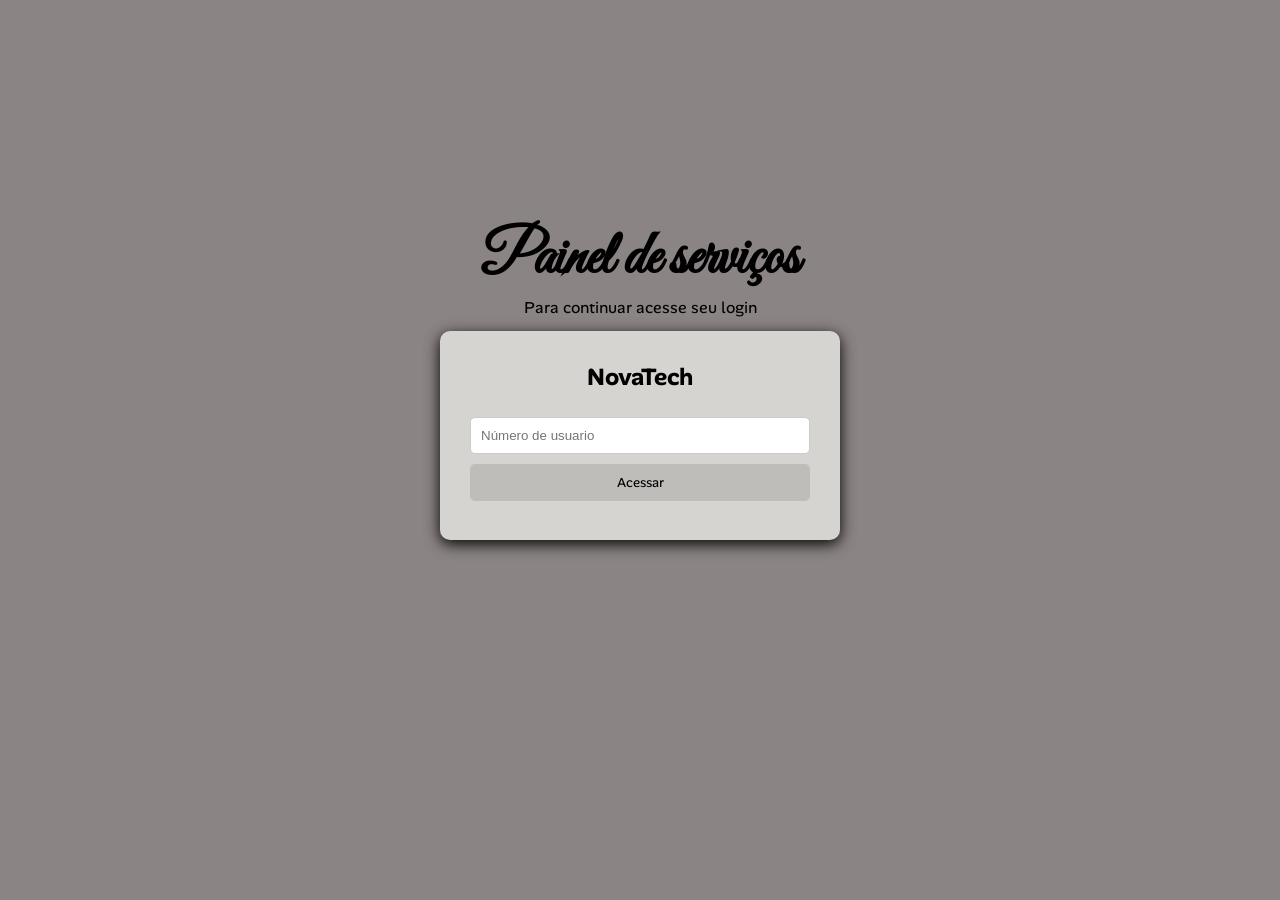
<file: index.html>
<!DOCTYPE html>
<html lang="pt-br">
<head>
    <meta charset="UTF-8">
    <meta name="viewport" content="width=device-width, initial-scale=1.0">
    <title>login</title>
    <link rel="stylesheet" href="./css/style.css">
</head>
<body>
    <section class="inicio-login">
        <header class="header-box">
            <h1>Painel de serviços</h1>
            <p>Para continuar acesse seu login</p>
        </header>
    </section>
    <section id="login" class="login-box">
       <div class="card">
       <h2>NovaTech</h2>
       <form id="furmulario-login">
              <input type="text" id="numero" placeholder="Número de usuario">
              <button type="submit">Acessar</button>
              <p id="mensagem"></p>
       </form>
    </div>
   </section>
   <script src="./js/index.js"></script>
</body>
</html>
</file>
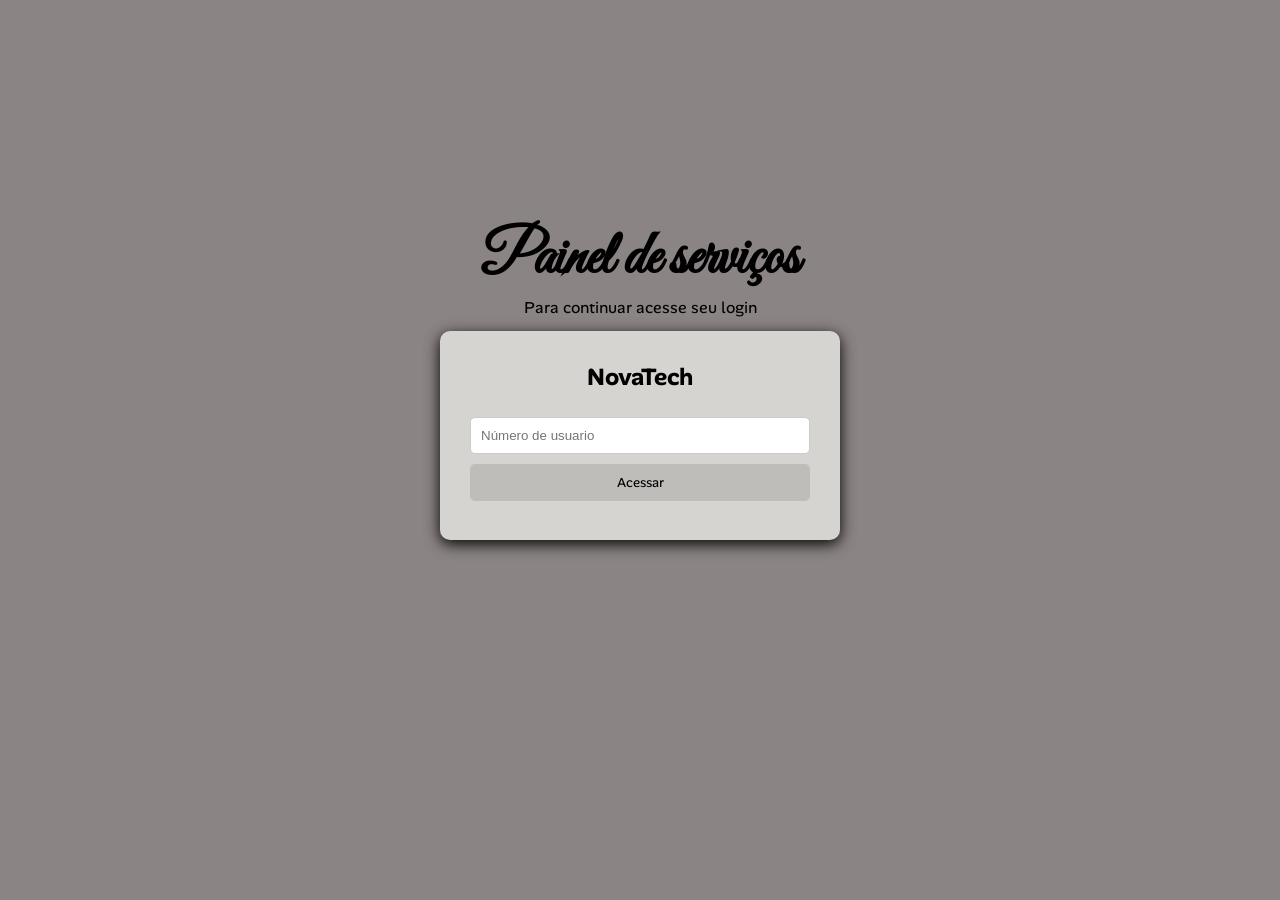
<file: main/index.html>
<!DOCTYPE html>
<html lang="pt-br">
<head>
    <meta charset="UTF-8">
    <meta name="viewport" content="width=device-width, initial-scale=1.0">
    <title>login</title>
    <link rel="stylesheet" href="../main/style.css">
</head>
<body>
    <section class="inicio-login">
        <header class="header-box">
            <h1>Painel de serviços</h1>
            <p>Para continuar acesse seu login</p>
        </header>
    </section>
    <section id="login" class="login-box">
       <div class="card">
       <h2>NovaTech</h2>
       <form id="furmulario-login">
              <input type="text" id="numero" placeholder="Número de usuario">
              <button type="submit">Acessar</button>
              <p id="mensagem"></p>
       </form>
    </div>
   </section>
   <script src="./index.js"></script>
</body>
</html>
</file>
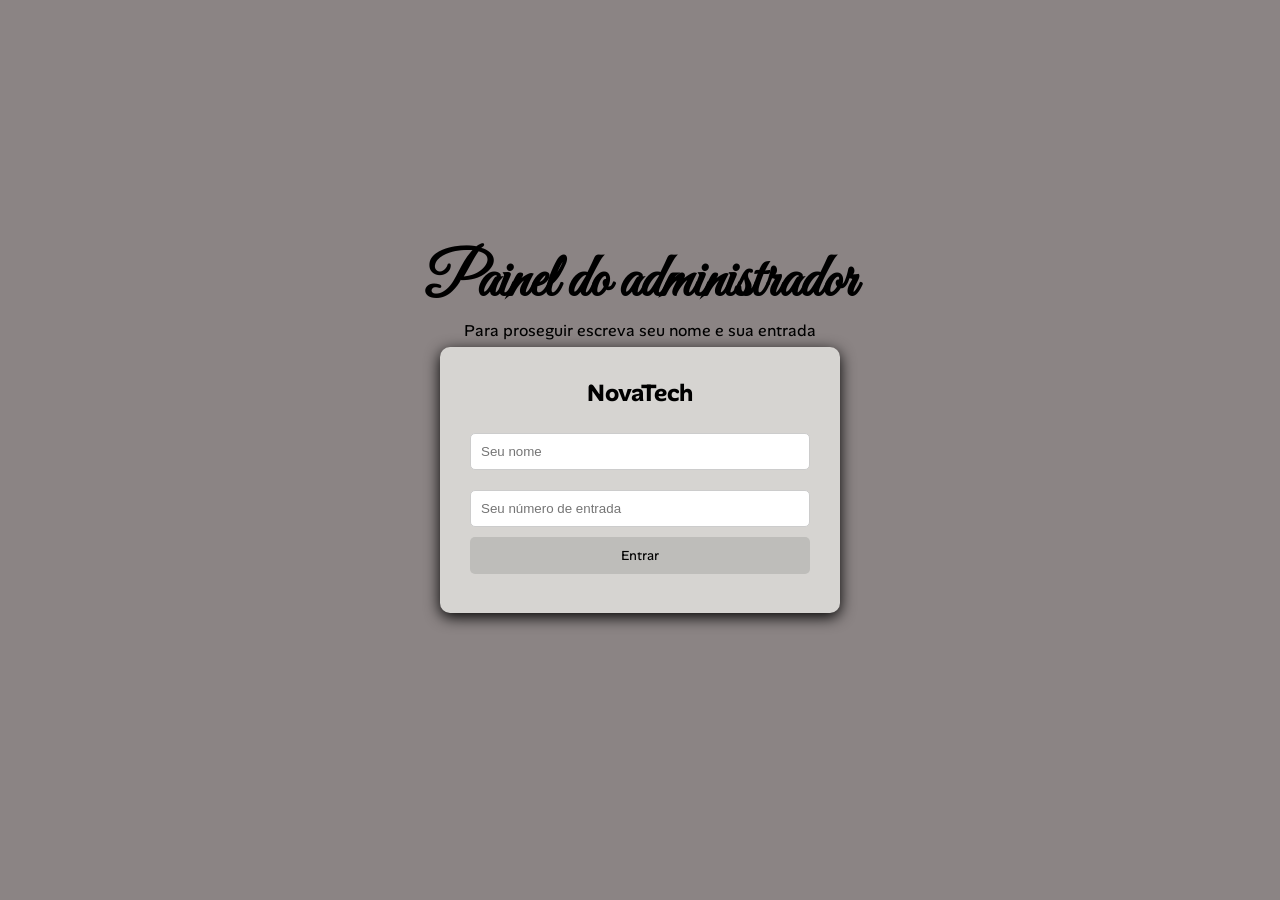
<file: adm/adm.html>
<!DOCTYPE html>
<html lang="pt-br">
<head>
    <meta charset="UTF-8">
    <meta name="viewport" content="width=device-width, initial-scale=1.0">
    <title>Area do ADM</title>
    <link rel="stylesheet" href="../adm/adm.css">
</head>
<body>
    <section class="inicio">
        <header class="header-box">
            <h1>Painel do administrador</h1>
            <p>Para proseguir escreva seu nome e sua entrada</p>
        </header>
    </section>
    <section id="login" class="login-box">
       <div class="card">
       <h2>NovaTech</h2>
       <form id="adm">
              <input type="text" id="nome" placeholder="Seu nome">
              <input type="text" id="entrada" placeholder="Seu número de entrada">
              <button type="submit">Entrar</button>
              <p id="mensagem"></p>
       </form>
    </div>
   </section>
  <script src="./adm.js"></script>
</body>
</html>
</file>
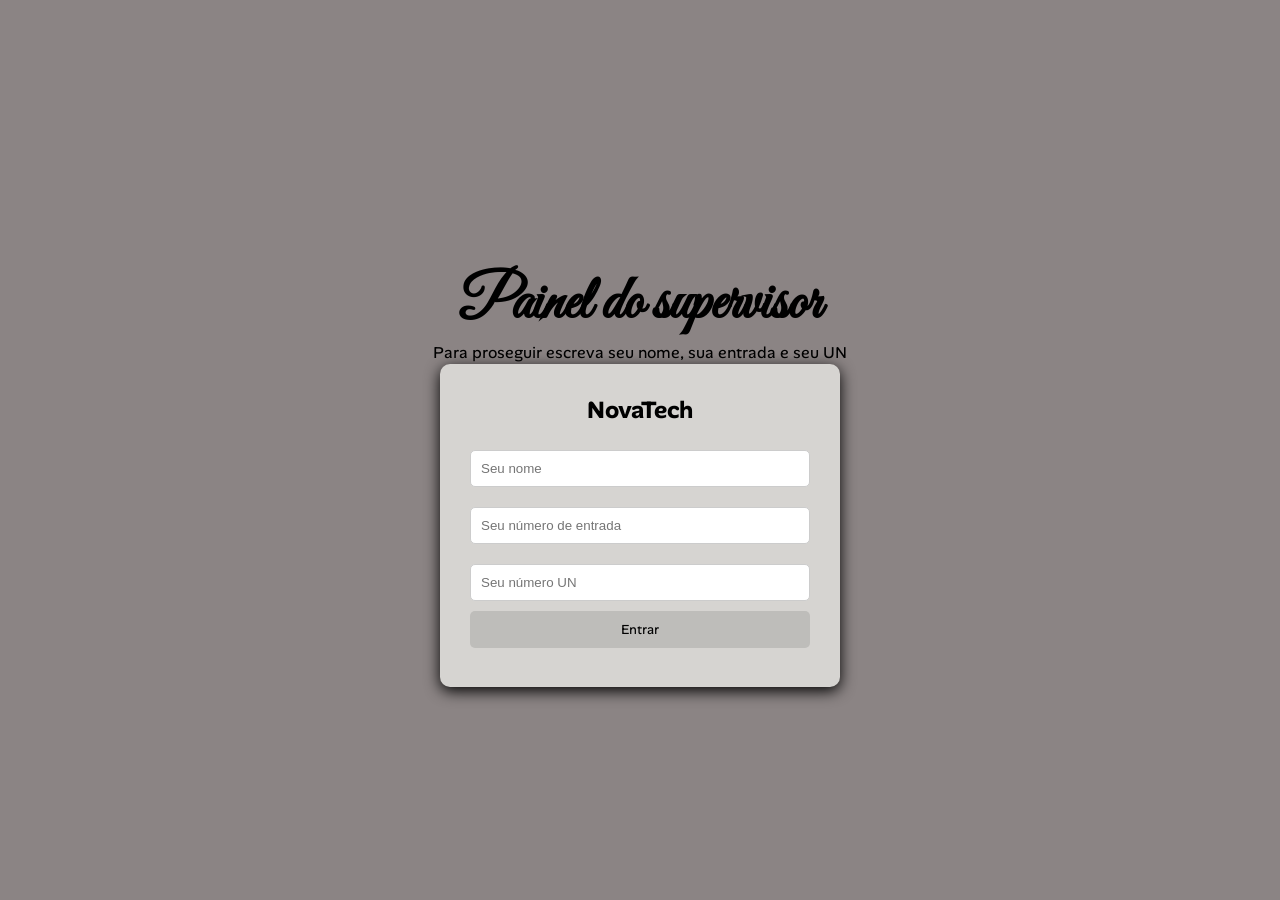
<file: sup/surpevisor.html>
<!DOCTYPE html>
<html lang="pt-br">
<head>
    <meta charset="UTF-8">
    <meta name="viewport" content="width=device-width, initial-scale=1.0">
    <title>Área do supervisor</title>
    <link rel="stylesheet" href="./surpevisor.css">
</head>
<body>
    <section class="inicio">
        <header class="header-box">
            <h1>Painel do supervisor</h1>
            <p>Para proseguir escreva seu nome, sua entrada e seu UN</p>
        </header>
    </section>
    <section id="login" class="login-box">
       <div class="card">
       <h2>NovaTech</h2>
       <form id="supervisor">
              <input type="text" id="nome" placeholder="Seu nome">
              <input type="text" id="entrada" placeholder="Seu número de entrada">
              <input type="text" id="UN" placeholder="Seu número UN">
              <button type="submit">Entrar</button>
              <p id="mensagem"></p>
       </form>
    </div>
   </section>
   <script src="./surpevisor.js"></script>
</body>
</html>
</file>
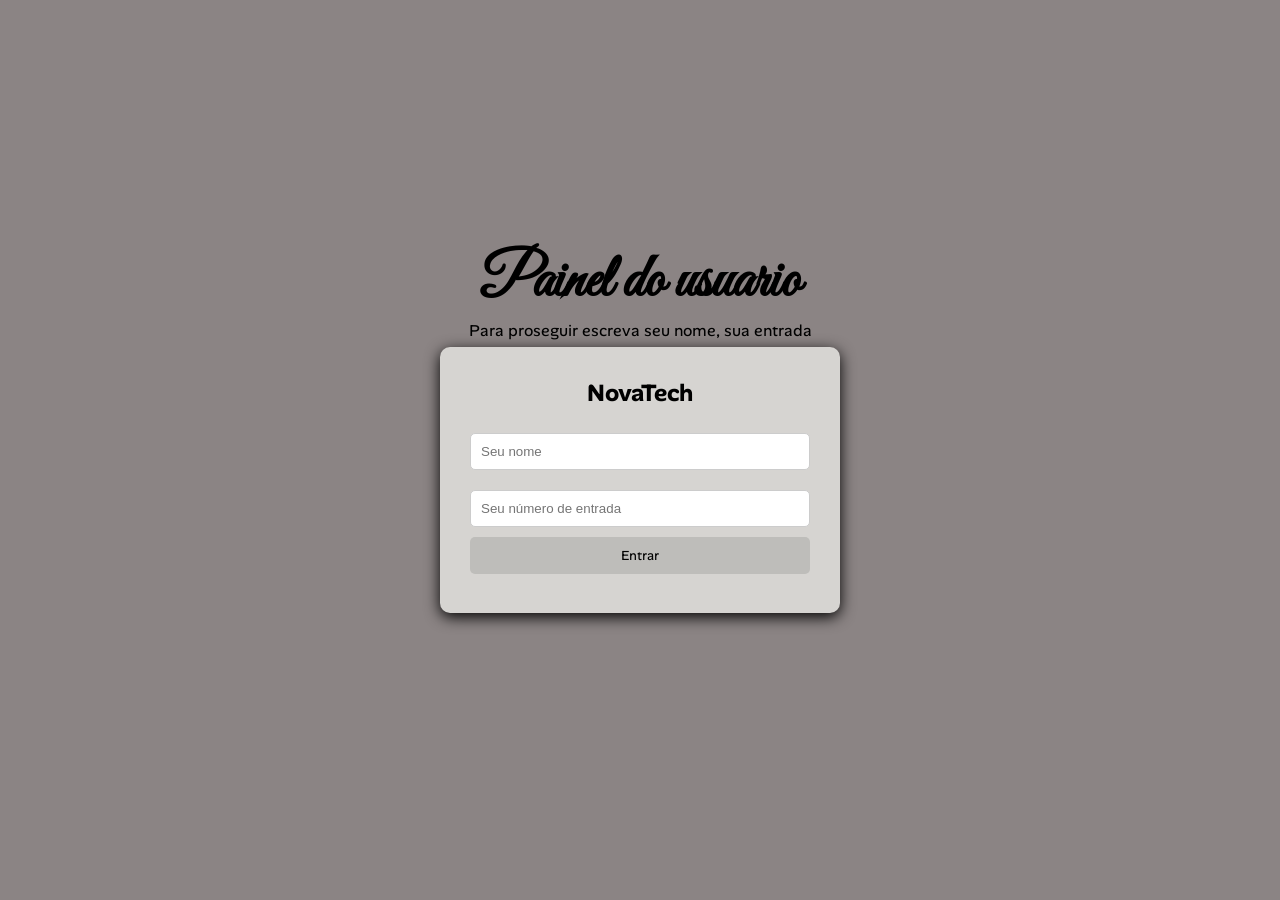
<file: usu/usuario.html>
<!DOCTYPE html>
<html lang="pt-br">
<head>
    <meta charset="UTF-8">
    <meta name="viewport" content="width=device-width, initial-scale=1.0">
    <title>Área do usuario</title>
    <link rel="stylesheet" href="./usuario.css">
</head>
<body>
    <section class="inicio">
        <header class="header-box">
            <h1>Painel do usuario</h1>
            <p>Para proseguir escreva seu nome, sua entrada</p>
        </header>
    </section>
    <section id="login" class="login-box">
       <div class="card">
       <h2>NovaTech</h2>
       <form id="usuario">
              <input type="text" id="nome" placeholder="Seu nome">
              <input type="text" id="entrada" placeholder="Seu número de entrada">
              <button type="submit">Entrar</button>
              <p id="mensagem"></p>
       </form>
    </div>
   </section>
   <script src="./usuario.js"></script>
</body>
</html>
</file>
<file: css/style.css>
@import url('https://fonts.googleapis.com/css2?family=Alan+Sans:wght@300..900&family=Great+Vibes&display=swap');
@import url('https://fonts.googleapis.com/css2?family=Alan+Sans:wght@300..900&display=swap');

:root {
--spacing-sm: 10px;
--spacing-md: 20px;
--spacing-lg: 30px;
--spacing-sg: 40px;
--spacing-ug: 50px;
--color-light-browm: rgb(139, 132, 132);
--color-cream: rgb(214, 212, 209);
--color-white: rgb(255, 255, 255);
--color-black: rgb(21, 21, 24);
}

* {
 padding: 0;
 margin: 0;
 box-sizing: border-box;

}

html {
    cursor: pointer;
}

body {
    background-color: var(--color-light-browm);
}

.inicio-login {
    display: flex;
    justify-content: center;
    align-items: center;
    min-height: 60vh;
}

.header-box h1 {
   font-family: Great Vibes;
   font-size: 60px;
}

.header-box p {
    display: flex;
    justify-content: center;
    font-family: Alan Sans;
}

.card {
    background: var(--color-cream);
    padding: 30px;
    border-radius: 10px;
    box-shadow: 0 4px 15px #000000;
    width: 400px;
    text-align: center;
}

.login-box {
    display: flex;
    justify-content: center;
    align-items: center;
    max-height: 10vh;
    margin-top: -150px; 
}

.card h2 {
    margin-bottom: 15px;
    font-family: Alan Sans;
}

.card input {
    width: 100%;
    padding: 10px;
    margin: 10px 0;
    border: 1px solid #ccc;
    border-radius: 5px;
}

.card button {
    width: 100%;
    padding: 10px;
    background: rgb(190, 189, 186);
    color: rgb(2, 2, 2);
    border: none;
    cursor: pointer;
    border-radius: 5px;
    font-family: Alan Sans;
    transition: .7s;
}
.card:hover button {
    scale: 1.1;
}

.card p {
    margin-top: 9px;
    font-family: Alan Sans;
    color: rgb(160, 113, 113)
}
</file>
<file: main/style.css>
@import url('https://fonts.googleapis.com/css2?family=Alan+Sans:wght@300..900&family=Great+Vibes&display=swap');
@import url('https://fonts.googleapis.com/css2?family=Alan+Sans:wght@300..900&display=swap');

:root {
--spacing-sm: 10px;
--spacing-md: 20px;
--spacing-lg: 30px;
--spacing-sg: 40px;
--spacing-ug: 50px;
--color-light-browm: rgb(139, 132, 132);
--color-cream: rgb(214, 212, 209);
--color-white: rgb(255, 255, 255);
--color-black: rgb(21, 21, 24);
}

* {
 padding: 0;
 margin: 0;
 box-sizing: border-box;

}

html {
    cursor: pointer;
}

body {
    background-color: var(--color-light-browm);
}

.inicio-login {
    display: flex;
    justify-content: center;
    align-items: center;
    min-height: 60vh;
}

.header-box h1 {
   font-family: Great Vibes;
   font-size: 60px;
}

.header-box p {
    display: flex;
    justify-content: center;
    font-family: Alan Sans;
}

.card {
    background: var(--color-cream);
    padding: 30px;
    border-radius: 10px;
    box-shadow: 0 4px 15px #000000;
    width: 400px;
    text-align: center;
}

.login-box {
    display: flex;
    justify-content: center;
    align-items: center;
    max-height: 10vh;
    margin-top: -150px; 
}

.card h2 {
    margin-bottom: 15px;
    font-family: Alan Sans;
}

.card input {
    width: 100%;
    padding: 10px;
    margin: 10px 0;
    border: 1px solid #ccc;
    border-radius: 5px;
}

.card button {
    width: 100%;
    padding: 10px;
    background: rgb(190, 189, 186);
    color: rgb(2, 2, 2);
    border: none;
    cursor: pointer;
    border-radius: 5px;
    font-family: Alan Sans;
    transition: .7s;
}
.card:hover button {
    scale: 1.1;
}

.card p {
    margin-top: 9px;
    font-family: Alan Sans;
    color: rgb(160, 113, 113)
}
</file>
<file: adm/adm.css>
@import url('https://fonts.googleapis.com/css2?family=Alan+Sans:wght@300..900&family=Great+Vibes&display=swap');
@import url('https://fonts.googleapis.com/css2?family=Alan+Sans:wght@300..900&display=swap');

:root {
--spacing-sm: 10px;
--spacing-md: 20px;
--spacing-lg: 30px;
--spacing-sg: 40px;
--spacing-ug: 50px;
--color-light-browm: rgb(139, 132, 132);
--color-cream: rgb(214, 212, 209);
--color-white: rgb(255, 255, 255);
--color-black: rgb(21, 21, 24);
}

* {
 padding: 0;
 margin: 0;
 box-sizing: border-box;

}

html {
    cursor: pointer;
}

body {
    background-color: var(--color-light-browm);
}

.inicio {
    display: flex;
    justify-content: center;
    align-items: center;
    min-height: 65vh;
}

.header-box h1 {
   font-family: Great Vibes;
   font-size: 60px;
   display: flex;
   align-items: center;
   justify-content: center;
}

.header-box p {
    display: flex;
    justify-content: center;
    font-family: Alan Sans;
}

.card {
    background: var(--color-cream);
    padding: 30px;
    border-radius: 10px;
    box-shadow: 0 4px 15px #000000;
    width: 400px;
    text-align: center;
}

.login-box {
    display: flex;
    justify-content: center;
    align-items: center;
    max-height: 10vh;
    margin-top: -150px; 
}

.card h2 {
    margin-bottom: 15px;
    font-family: Alan Sans;
}

.card input {
    width: 100%;
    padding: 10px;
    margin: 10px 0;
    border: 1px solid #ccc;
    border-radius: 5px;
}

.card button {
    width: 100%;
    padding: 10px;
    background: rgb(190, 189, 186);
    color: rgb(2, 2, 2);
    border: none;
    cursor: pointer;
    border-radius: 5px;
    font-family: Alan Sans;
    transition: .7s;
}
.card:hover button {
    scale: 1.1;
}

.card p {
    margin-top: 9px;
    font-family: Alan Sans;
    color: rgb(160, 113, 113)
}
</file>
<file: sup/surpevisor.css>
@import url('https://fonts.googleapis.com/css2?family=Alan+Sans:wght@300..900&family=Great+Vibes&display=swap');
@import url('https://fonts.googleapis.com/css2?family=Alan+Sans:wght@300..900&display=swap');

:root {
--spacing-sm: 10px;
--spacing-md: 20px;
--spacing-lg: 30px;
--spacing-sg: 40px;
--spacing-ug: 50px;
--color-light-browm: rgb(139, 132, 132);
--color-cream: rgb(214, 212, 209);
--color-white: rgb(255, 255, 255);
--color-black: rgb(21, 21, 24);
}

* {
 padding: 0;
 margin: 0;
 box-sizing: border-box;

}

html {
    cursor: pointer;
}

body {
    background-color: var(--color-light-browm);
}

.inicio {
    display: flex;
    justify-content: center;
    align-items: center;
    min-height: 70vh;
}

.header-box h1 {
   font-family: Great Vibes;
   font-size: 60px;
   display: flex;
   align-items: center;
   justify-content: center;
}

.header-box p {
    display: flex;
    justify-content: center;
    font-family: Alan Sans;
}

.card {
    background: var(--color-cream);
    padding: 30px;
    border-radius: 10px;
    box-shadow: 0 4px 15px #000000;
    width: 400px;
    text-align: center;
}

.login-box {
    display: flex;
    justify-content: center;
    align-items: center;
    max-height: 10vh;
    margin-top: -150px; 
}

.card h2 {
    margin-bottom: 15px;
    font-family: Alan Sans;
}

.card input {
    width: 100%;
    padding: 10px;
    margin: 10px 0;
    border: 1px solid #ccc;
    border-radius: 5px;
}

.card button {
    width: 100%;
    padding: 10px;
    background: rgb(190, 189, 186);
    color: rgb(2, 2, 2);
    border: none;
    cursor: pointer;
    border-radius: 5px;
    font-family: Alan Sans;
    transition: .7s;
}
.card:hover button {
    scale: 1.1;
}

.card p {
    margin-top: 9px;
    font-family: Alan Sans;
    color: rgb(160, 113, 113)
}
</file>
<file: usu/usuario.css>
@import url('https://fonts.googleapis.com/css2?family=Alan+Sans:wght@300..900&family=Great+Vibes&display=swap');
@import url('https://fonts.googleapis.com/css2?family=Alan+Sans:wght@300..900&display=swap');

:root {
--spacing-sm: 10px;
--spacing-md: 20px;
--spacing-lg: 30px;
--spacing-sg: 40px;
--spacing-ug: 50px;
--color-light-browm: rgb(139, 132, 132);
--color-cream: rgb(214, 212, 209);
--color-white: rgb(255, 255, 255);
--color-black: rgb(21, 21, 24);
}

* {
 padding: 0;
 margin: 0;
 box-sizing: border-box;

}

html {
    cursor: pointer;
}

body {
    background-color: var(--color-light-browm);
}

.inicio {
    display: flex;
    justify-content: center;
    align-items: center;
    min-height: 65vh;
}

.header-box h1 {
   font-family: Great Vibes;
   font-size: 60px;
   display: flex;
   align-items: center;
   justify-content: center;
}

.header-box p {
    display: flex;
    justify-content: center;
    font-family: Alan Sans;
}

.card {
    background: var(--color-cream);
    padding: 30px;
    border-radius: 10px;
    box-shadow: 0 4px 15px #000000;
    width: 400px;
    text-align: center;
}

.login-box {
    display: flex;
    justify-content: center;
    align-items: center;
    max-height: 10vh;
    margin-top: -150px; 
}

.card h2 {
    margin-bottom: 15px;
    font-family: Alan Sans;
}

.card input {
    width: 100%;
    padding: 10px;
    margin: 10px 0;
    border: 1px solid #ccc;
    border-radius: 5px;
}

.card button {
    width: 100%;
    padding: 10px;
    background: rgb(190, 189, 186);
    color: rgb(2, 2, 2);
    border: none;
    cursor: pointer;
    border-radius: 5px;
    font-family: Alan Sans;
    transition: .7s;
}
.card:hover button {
    scale: 1.1;
}

.card p {
    margin-top: 9px;
    font-family: Alan Sans;
    color: rgb(160, 113, 113)
}
</file>
